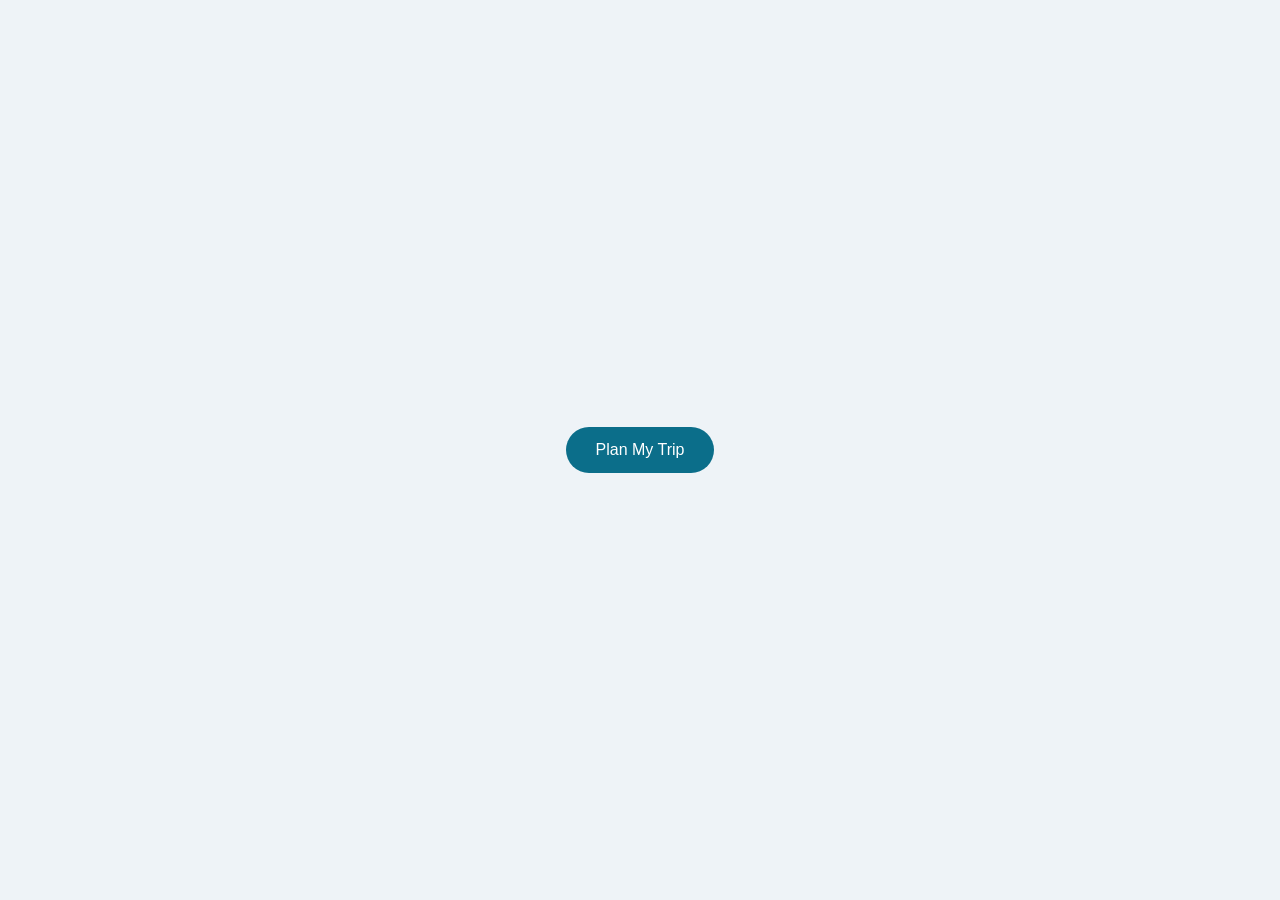
<file: hotel-loader-yellow.html>
<!DOCTYPE html><html lang="en"><head><meta charset="utf-8"><meta name="viewport" content="width=device-width,initial-scale=1"><title>Hotel Loader</title><style>*{box-sizing:border-box;margin:0}body{font-family:system-ui,"Noto Sans","Nirmala UI","Segoe UI",sans-serif;background:#eef3f7;min-height:100vh;display:grid;place-items:center}#go{padding:14px 30px;border:0;border-radius:30px;background:#0b6e8a;color:#fff;font-size:16px;cursor:pointer}#ov{position:fixed;inset:0;background:rgba(6,14,28,.55);backdrop-filter:blur(3px);display:none;place-items:center;z-index:9999;opacity:0;transition:opacity .3s}#ov.on{display:grid}#ov.show{opacity:1}#bx{width:min(92vw,440px);padding:26px 16px 22px;border-radius:26px;background:rgba(10,22,40,.62);border:1px solid rgba(255,255,255,.16);text-align:center;color:#fff;animation:pop .5s cubic-bezier(.2,1.4,.4,1)}#sc{width:100px;height:100px;margin:0 auto 12px;position:relative;display:grid;place-items:center}#rg{position:absolute;inset:0;border-radius:50%;border:3px solid rgba(255,255,255,.14);border-top-color:#FDE300;border-right-color:rgba(253,227,0,.35);animation:s 1.4s linear infinite}#rg:before{content:"";position:absolute;top:-6px;left:50%;width:9px;height:9px;margin-left:-4.5px;border-radius:50%;background:#FDE300;box-shadow:0 0 10px #FDE300}#wh{height:108px;overflow:hidden;-webkit-mask:linear-gradient(transparent,#000 30%,#000 70%,transparent);mask:linear-gradient(transparent,#000 30%,#000 70%,transparent)}#cl{transition:transform .7s cubic-bezier(.6,.05,.25,1)}#cl div{height:36px;line-height:36px;font-size:14px;opacity:.3;transform:scale(.82) rotateX(35deg);transition:.7s;white-space:nowrap;overflow:hidden;text-overflow:ellipsis}#cl div.a{opacity:1;transform:none;font-weight:600;color:#FDE300}#pn{width:44px;height:52px;overflow:visible;animation:bn 1.3s ease-in-out infinite;filter:drop-shadow(0 0 8px rgba(253,227,0,.55))}#sd{position:absolute;bottom:14px;left:50%;width:28px;height:6px;margin-left:-14px;border-radius:50%;background:rgba(0,0,0,.4);animation:sw 1.3s ease-in-out infinite}.sh{animation:sv 1.8s ease-in-out infinite}@keyframes bn{0%,100%{transform:translateY(2px) scale(1,.96)}50%{transform:translateY(-7px) scale(1,1.03) rotate(-3deg)}}@keyframes sw{0%,100%{transform:scale(1);opacity:.5}50%{transform:scale(.6);opacity:.2}}@keyframes sv{0%{transform:translateX(-14px) skewX(-20deg)}60%,100%{transform:translateX(50px) skewX(-20deg)}}@keyframes s{to{transform:rotate(360deg)}}@keyframes pop{0%{transform:scale(.8);opacity:0}}@media(prefers-reduced-motion:reduce){*{animation-duration:4s!important;transition:none!important}}</style></head><body><button id="go">Plan My Trip</button><div id="ov" role="status" aria-live="polite"><div id="bx"><div id="sc"><div id="rg"></div><div id="sd"></div><svg id="pn" viewBox="0 0 42 49" fill="none" xmlns="http://www.w3.org/2000/svg"><defs><clipPath id="cp"><path d="M38.6592 20.4645C37.464 21.6781 37.5478 22.7967 33.2695 23.2528C29.6339 23.641 28.7205 23.0139 26.0335 22.3107C25.7516 25.9542 20.4296 27.9985 17.4446 25.232C16.7372 24.5777 15.8316 23.4102 15.7178 22.2428C14.5465 22.5713 13.9719 22.927 12.5131 23.1741C11.2388 23.3885 9.80475 23.3994 8.47621 23.2664C6.37807 23.06 4.49101 22.6419 3.36572 20.9858L2.9375 20.4238C2.9375 24.3062 3.67495 27.4012 4.80545 30.1786C6.30468 33.86 9.3926 37.1886 12.0605 40.186L17.3769 46.43C18.2907 47.4131 18.9873 48.8682 20.804 48.8682C22.493 48.8682 23.3877 47.4944 24.1686 46.5227C24.407 46.2264 24.5912 46.0933 24.83 45.7975L29.4932 40.2891C31.5375 37.6582 34.7335 34.7071 36.2927 31.2157C36.4985 30.7569 36.5663 30.5804 36.7669 30.1487C38.0655 27.3876 38.6649 23.6492 38.6649 20.4645Z"/></clipPath></defs><path fill-rule="evenodd" clip-rule="evenodd" d="M38.6592 20.4645C37.464 21.6781 37.5478 22.7967 33.2695 23.2528C29.6339 23.641 28.7205 23.0139 26.0335 22.3107C25.7516 25.9542 20.4296 27.9985 17.4446 25.232C16.7372 24.5777 15.8316 23.4102 15.7178 22.2428C14.5465 22.5713 13.9719 22.927 12.5131 23.1741C11.2388 23.3885 9.80475 23.3994 8.47621 23.2664C6.37807 23.06 4.49101 22.6419 3.36572 20.9858L2.9375 20.4238C2.9375 24.3062 3.67495 27.4012 4.80545 30.1786C6.30468 33.86 9.3926 37.1886 12.0605 40.186L17.3769 46.43C18.2907 47.4131 18.9873 48.8682 20.804 48.8682C22.493 48.8682 23.3877 47.4944 24.1686 46.5227C24.407 46.2264 24.5912 46.0933 24.83 45.7975L29.4932 40.2891C31.5375 37.6582 34.7335 34.7071 36.2927 31.2157C36.4985 30.7569 36.5663 30.5804 36.7669 30.1487C38.0655 27.3876 38.6649 23.6492 38.6649 20.4645" fill="#FDE300"/><g clip-path="url(#cp)"><rect class="sh" x="0" y="0" width="9" height="49" fill="#fff" opacity=".6"/></g><path fill-rule="evenodd" clip-rule="evenodd" d="M2.93374 20.4261L3.36197 20.9881C4.48682 22.6443 6.37388 23.0596 8.47245 23.2687C9.8036 23.399 11.2377 23.3908 12.5093 23.1763C13.9677 22.9293 14.5428 22.5764 15.7136 22.2451C16.0255 21.9573 16.1558 21.9329 16.4159 21.6533C17.7714 20.1872 19.0674 16.3293 19.6693 15.4008C19.916 14.4207 20.2739 14.1139 21.44 14.342L21.9551 15.4008C22.2504 16.0524 22.5079 16.6768 22.7924 17.2524C23.1042 17.8823 23.3292 18.485 23.6658 19.1528C24.3598 20.5375 24.8693 21.447 26.0271 22.313C28.7137 23.0189 29.6275 23.6433 33.2631 23.2551C37.541 22.799 37.4572 21.6804 38.6529 20.4669C38.7584 20.046 39.5202 18.4578 39.9189 16.8207C40.4179 14.7655 39.9215 14.5049 41.5779 13.3945V9.3845C40.4557 8.84697 36.3428 8.03517 34.8032 8.08132C24.3841 7.7827 25.2002 9.91394 20.789 9.9085C18.1566 9.9085 16.7086 8.92027 14.201 8.41527C11.7041 7.91302 9.40491 7.98902 6.77519 8.08406C6.46335 8.13022 5.5335 8.15736 5.01016 8.23336C3.62212 8.43972 1.04407 8.87955 0 9.3818V13.3918C1.77588 14.5836 0.90032 13.8315 1.67295 16.6524C1.84363 17.2714 1.98999 17.9664 2.218 18.5718C2.47555 19.2506 2.73005 19.7447 2.92549 20.4234M11.1943 10.9076C10.7851 11.4886 9.10958 11.8361 9.22597 10.7854C9.31544 9.99537 10.9476 9.98723 11.1943 10.9076ZM26.2495 17.6189C24.8206 18.1972 24.2782 13.7013 24.273 13.0823C24.2538 10.9157 26.3741 10.5058 28.345 10.3972C30.1292 10.2994 30.3676 11.2279 29.1828 11.608C28.2338 11.9121 27.3474 11.6107 26.6451 12.3112C25.0022 13.951 26.7103 16.5004 26.2495 17.6189ZM30.6629 11.3583C30.5274 10.989 30.53 10.6877 30.6794 10.3429C31.4355 10.1501 31.9832 10.275 32.4662 10.6117C32.3576 11.4696 31.4764 11.5239 30.6629 11.3583ZM3.70333 14.627C3.70333 13.7474 3.54351 12.5637 3.80366 11.7954C4.03948 11.0922 4.59279 10.5275 5.41407 10.4623C6.0703 9.92751 7.82707 10.2017 8.57017 10.4053L8.52674 11.4479C7.09222 11.9393 5.71504 11.5727 5.12699 13.1121C4.63622 14.3908 5.38714 16.9157 4.63058 17.7221C3.61691 17.5103 3.70333 15.5691 3.70637 14.6298L3.70333 14.627Z" fill="#000"/><path fill-rule="evenodd" clip-rule="evenodd" d="M6.78125 8.08404C9.40837 7.98903 11.7072 7.913 14.207 8.41529C16.7121 8.91754 18.1627 9.90578 20.795 9.90847C25.2032 9.91391 24.3902 7.77997 34.8088 8.08134C34.3046 7.05783 33.1932 5.83883 32.3854 5.02703C25.6506 -1.71685 15.7983 -1.60825 9.28633 4.9483L7.97689 6.41168C7.58645 6.84603 7.03054 7.57909 6.78385 8.08134" fill="#FDE300"/></svg></div><div id="wh"><div id="cl"></div></div></div></div><script>(()=>{const L=[["आपकी बेहतरीन यात्रा योजना बना रहे हैं","आपके लिए सबसे अच्छे होटल चुन रहे हैं","घूमने की खास जगहें जोड़ रहे हैं","हर दिन का सफ़र सजा रहे हैं","बस कुछ ही पल में आपकी यात्रा तैयार"],["உங்களுக்கான சிறந்த பயணத் திட்டத்தை உருவாக்குகிறோம்","சிறந்த ஹோட்டல்களைத் தேர்வு செய்கிறோம்","பார்க்க வேண்டிய இடங்களைச் சேர்க்கிறோம்","ஒவ்வொரு நாளின் பயணத்தையும் அழகாக்குகிறோம்","இன்னும் சில நொடிகளில் உங்கள் பயணம் தயார்"],["మీ కోసం ఉత్తమ ప్రయాణ ప్రణాళికను సిద్ధం చేస్తున్నాం","మంచి హోటళ్లను ఎంచుకుంటున్నాం","చూడదగిన ప్రదేశాలను జోడిస్తున్నాం","ప్రతి రోజు ప్రయాణాన్ని అందంగా అమరుస్తున్నాం","ఇంకొన్ని క్షణాల్లో మీ ప్రయాణం సిద్ధం"],["আপনার সেরা ভ্রমণ পরিকল্পনা তৈরি হচ্ছে","আপনার জন্য সেরা হোটেল বেছে নিচ্ছি","দেখার মতো জায়গাগুলো যোগ করছি","প্রতিটি দিনের সফর সাজাচ্ছি","আর কয়েক মুহূর্তেই আপনার ভ্রমণ তৈরি"],["तुमची सर्वोत्तम प्रवास योजना तयार करत आहोत","तुमच्यासाठी उत्तम हॉटेल्स निवडत आहोत","फिरण्यासारखी खास ठिकाणे जोडत आहोत","प्रत्येक दिवसाचा प्रवास सजवत आहोत","काही क्षणांतच तुमची सहल तयार"],["તમારા માટે શ્રેષ્ઠ પ્રવાસ યોજના બનાવી રહ્યા છીએ","તમારા માટે સરસ હોટેલ પસંદ કરી રહ્યા છીએ","ફરવા લાયક ખાસ સ્થળો ઉમેરી રહ્યા છીએ","દરેક દિવસની સફર સજાવી રહ્યા છીએ","થોડી જ ક્ષણોમાં તમારી સફર તૈયાર"],["ನಿಮಗಾಗಿ ಅತ್ಯುತ್ತಮ ಪ್ರವಾಸ ಯೋಜನೆ ರೂಪಿಸುತ್ತಿದ್ದೇವೆ","ನಿಮಗಾಗಿ ಉತ್ತಮ ಹೋಟೆಲ್‌ಗಳನ್ನು ಆರಿಸುತ್ತಿದ್ದೇವೆ","ನೋಡಲೇಬೇಕಾದ ಸ್ಥಳಗಳನ್ನು ಸೇರಿಸುತ್ತಿದ್ದೇವೆ","ಪ್ರತಿ ದಿನದ ಪ್ರಯಾಣವನ್ನು ಸುಂದರಗೊಳಿಸುತ್ತಿದ್ದೇವೆ","ಇನ್ನು ಕೆಲವೇ ಕ್ಷಣಗಳಲ್ಲಿ ನಿಮ್ಮ ಪ್ರವಾಸ ಸಿದ್ಧ"],["നിങ്ങൾക്കായി മികച്ച യാത്രാപദ്ധതി ഒരുക്കുന്നു","മികച്ച ഹോട്ടലുകൾ തിരഞ്ഞെടുക്കുന്നു","കാണേണ്ട സ്ഥലങ്ങൾ ചേർക്കുന്നു","ഓരോ ദിവസത്തെയും യാത്ര മനോഹരമാക്കുന്നു","ഏതാനും നിമിഷങ്ങൾക്കുള്ളിൽ നിങ്ങളുടെ യാത്ര തയ്യാർ"],["ਤੁਹਾਡੇ ਲਈ ਵਧੀਆ ਯਾਤਰਾ ਯੋਜਨਾ ਬਣਾ ਰਹੇ ਹਾਂ","ਤੁਹਾਡੇ ਲਈ ਵਧੀਆ ਹੋਟਲ ਚੁਣ ਰਹੇ ਹਾਂ","ਘੁੰਮਣ ਵਾਲੀਆਂ ਖਾਸ ਥਾਵਾਂ ਜੋੜ ਰਹੇ ਹਾਂ","ਹਰ ਦਿਨ ਦਾ ਸਫ਼ਰ ਸਜਾ ਰਹੇ ਹਾਂ","ਕੁਝ ਪਲਾਂ ਵਿੱਚ ਤੁਹਾਡੀ ਯਾਤਰਾ ਤਿਆਰ"],["ଆପଣଙ୍କ ପାଇଁ ସର୍ବୋତ୍ତମ ଭ୍ରମଣ ଯୋଜନା ପ୍ରସ୍ତୁତ କରୁଛୁ","ଆପଣଙ୍କ ପାଇଁ ଭଲ ହୋଟେଲ ବାଛୁଛୁ","ଦେଖିବା ଯୋଗ୍ୟ ସ୍ଥାନ ଯୋଡୁଛୁ","ପ୍ରତ୍ୟେକ ଦିନର ଯାତ୍ରା ସଜାଉଛୁ","କିଛି କ୍ଷଣରେ ଆପଣଙ୍କ ଯାତ୍ରା ପ୍ରସ୍ତୁତ"]],M=[];for(let j=0;j<5;j++)L.forEach(l=>M.push(l[j]));const $=id=>document.getElementById(id),o=$("ov"),c=$("cl");c.innerHTML=M.map(t=>"<div>"+t+"</div>").join("");const R=[...c.children];let i=0,t;const S=()=>{R.forEach((e,k)=>e.className=k==i?"a":"");c.style.transform="translateY("+(36-36*i)+"px)"};window.Loader={show(){clearInterval(t);i=0;S();o.classList.add("on");requestAnimationFrame(()=>o.classList.add("show"));t=setInterval(()=>{i=(i+1)%M.length;S()},1200)},hide(){clearInterval(t);o.classList.remove("show");setTimeout(()=>o.classList.remove("on"),300)}};$("go").onclick=async()=>{Loader.show();try{/* replace with your DB call: await fetch('/api/hotels').then(r=>r.json()) */await new Promise(r=>setTimeout(r,8000))}finally{Loader.hide()}}})()</script></body></html>
</file>
